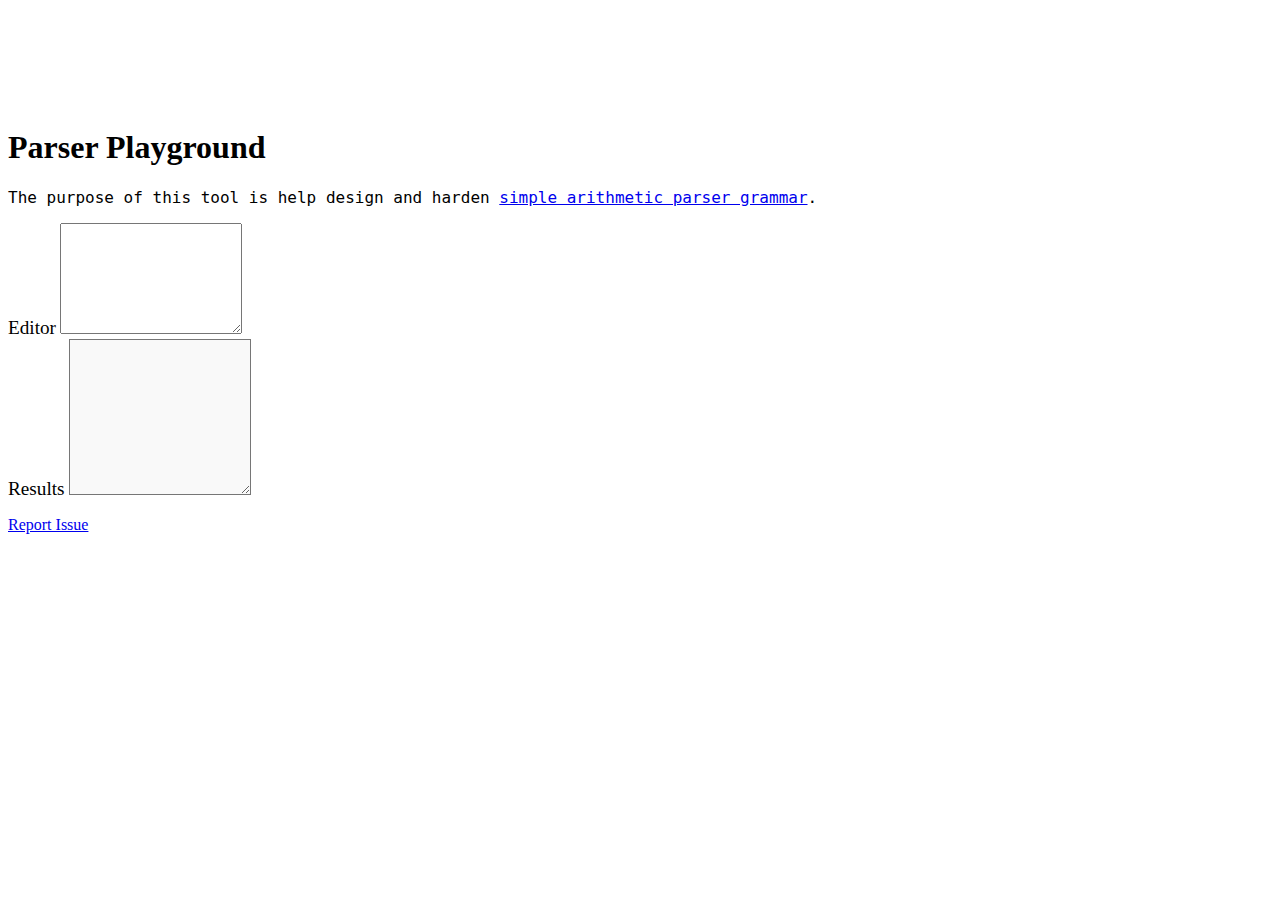
<file: index.html>
<!DOCTYPE html>
<html lang="en">

<head>
    <meta charset="utf-8">

    <title>Parser Playground</title>

    <!-- Bootstrap libraries -->
    <link rel="stylesheet" href="https://maxcdn.bootstrapcdn.com/bootstrap/4.0.0-beta/css/bootstrap.min.css" integrity="sha384-/Y6pD6FV/Vv2HJnA6t+vslU6fwYXjCFtcEpHbNJ0lyAFsXTsjBbfaDjzALeQsN6M" crossorigin="anonymous">
    <script src="https://code.jquery.com/jquery-3.2.1.slim.min.js" integrity="sha384-KJ3o2DKtIkvYIK3UENzmM7KCkRr/rE9/Qpg6aAZGJwFDMVNA/GpGFF93hXpG5KkN" crossorigin="anonymous"></script>
    <script src="https://cdnjs.cloudflare.com/ajax/libs/popper.js/1.11.0/umd/popper.min.js" integrity="sha384-b/U6ypiBEHpOf/4+1nzFpr53nxSS+GLCkfwBdFNTxtclqqenISfwAzpKaMNFNmj4" crossorigin="anonymous"></script>
    <script src="https://maxcdn.bootstrapcdn.com/bootstrap/4.0.0-beta/js/bootstrap.min.js" integrity="sha384-h0AbiXch4ZDo7tp9hKZ4TsHbi047NrKGLO3SEJAg45jXxnGIfYzk4Si90RDIqNm1" crossorigin="anonymous"></script>
    <link href="https://gitcdn.github.io/bootstrap-toggle/2.2.2/css/bootstrap-toggle.min.css" rel="stylesheet">
    <script src="https://gitcdn.github.io/bootstrap-toggle/2.2.2/js/bootstrap-toggle.min.js"></script>

    <link rel="stylesheet" href="./main.css" />
</head>

<body>
<div class="container">
    <div class="row">
        <div class="col-md-12">
            <h1>Parser Playground</h1>
            <p class="purpose">The purpose of this tool is help design and harden <a href="https://raw.githubusercontent.com/iamsmkr/parser-playground/main/docs/grammar.txt" target="_blank">simple arithmetic parser grammar</a>.</p>
            <div class="form-group">
                <label for="editor" class="editor-label">Editor</label>
                <textarea class="form-control" id="editor" rows="7"></textarea>
            </div>
            <div class="form-group">
                <label for="results" class="results-label">Results</label>
                <textarea class="form-control" id="results" rows="10" readonly></textarea>
            </div>
            <a href="https://github.com/iamsmkr/parser-playground/issues" target="_blank"><p>Report Issue</p></a>
        </div>
    </div>
</div>

<script type="text/javascript" src="./js/target/scala-2.12/simple-arithmetic-parser-opt.js"></script>
</body>
</html>
</file>
<file: main.css>
.container {
    padding-top: 100px;
}

.purpose {
    font-size: large;
    font-family: monospace;
}

.editor-label {
    font-size: larger;
    padding-top: 30px;
}

.results-label {
    font-size: larger;
}

#results {
    background-color: #F9F9F9;
}
</file>
